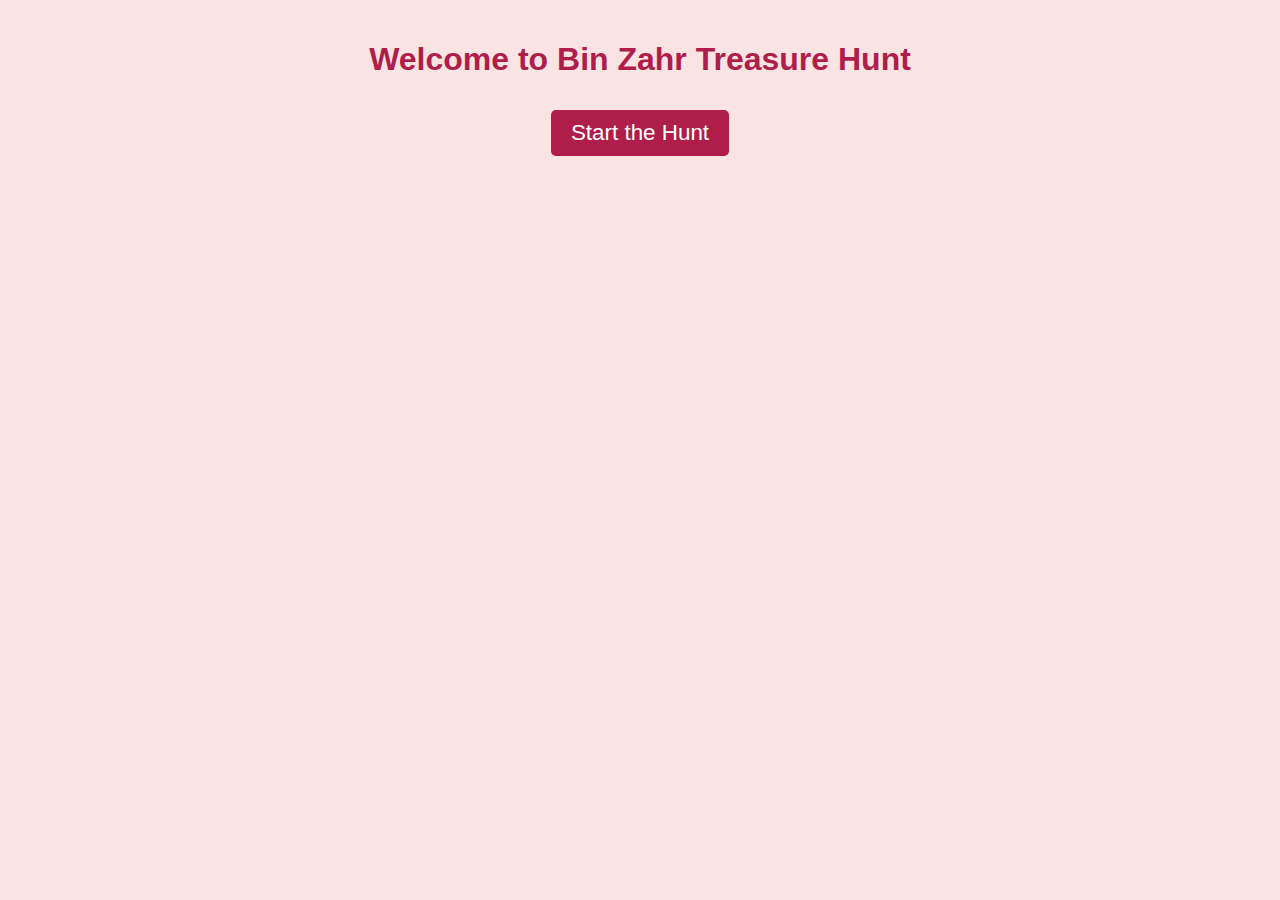
<file: index.html>
<!DOCTYPE html>
<html lang="en">
<head>
    <meta charset="UTF-8">
    <meta name="viewport" content="width=device-width, initial-scale=1.0">
    <title>Bin Zahr Treasure Hunt</title>
    <link rel="stylesheet" href="style.css">
</head>
<body>
    <!-- Start Screen -->
    <div id="screen-start" class="screen active">
        <h1>Welcome to Bin Zahr Treasure Hunt</h1>
        <button id="start-button">Start the Hunt</button>
    </div>

    <!-- Question Screen -->
    <div id="screen-question" class="screen">
        <h2>Question</h2>
        <p>When was Bin Zahr established?</p>
        <input type="text" id="answer-box" placeholder="Enter your answer">
        <button id="submit-answer">Submit Answer</button>
        <button id="show-clue">Need a Clue?</button>
    </div>

    <!-- First Clue Screen -->
    <div id="screen-clue1" class="screen">
        <h2>Clue 1</h2>
        <p>Ask an employee.</p>
        <button id="next-to-clue2">Next Clue</button>
    </div>

    <!-- Second Clue Screen -->
    <div id="screen-clue2" class="screen">
        <h2>Clue 2</h2>
        <p>Maybe the clue is on the card attached to the key.</p>
        <button id="show-map">See the Map</button>
    </div>

    <!-- Map Screen -->
    <div id="screen-map" class="screen">
        <h2>Find Your Treasure</h2>
        <p>
            Click <a href="https://www.google.com/maps/place/Bin+Zahr/@21.4742442,39.1833368,17z" target="_blank">here</a> to open the map in Google Maps.
        </p>
        <button id="finish">Finish</button>
    </div>

    <!-- Congratulations Screen -->
    <div id="screen-congratulations" class="screen">
        <h1>🎉 Congratulations! 🎉</h1>
        <p>You’ve found the treasure! Present this page at Bin Zahr ☕ to claim your free coffee.</p>
    </div>

    <script src="script.js"></script>
</body>
</html>
</file>
<file: style.css>
body {
    font-family: Arial, sans-serif;
    margin: 0;
    padding: 0;
    background: #FAE3E3;
    color: #333;
    text-align: center;
}

.screen {
    display: none;
    padding: 20px;
}

.screen.active {
    display: block;
}

h1, h2 {
    color: #AF1E4B;
}

button, input {
    font-size: calc(1rem + 0.5vw);
    padding: 10px 20px;
    margin: 10px;
    border: none;
    border-radius: 5px;
}

button {
    background-color: #AF1E4B;
    color: #fff;
    cursor: pointer;
}

button:hover {
    background-color: #8B153B;
}

input {
    border: 2px solid #AF1E4B;
    width: 80%;
    max-width: 400px;
    display: block;
    margin: 20px auto;
    text-align: center;
    border-radius: 5px;
}

a {
    color: #AF1E4B;
    font-size: calc(1rem + 0.5vw);
    text-decoration: none;
}

a:hover {
    text-decoration: underline;
}

p {
    font-size: calc(0.9rem + 0.5vw);
}
</file>
